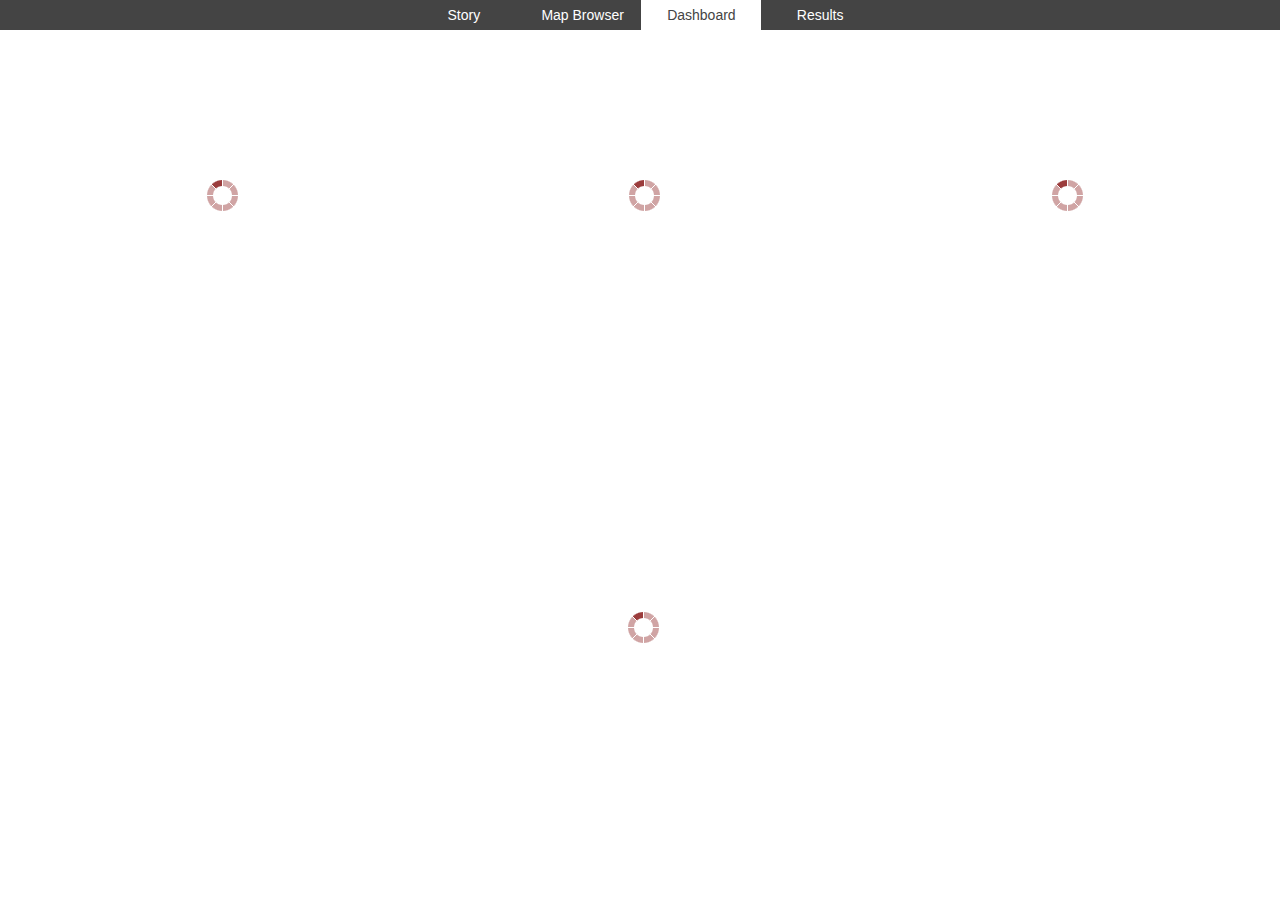
<file: regmod/dashboard.html>
<!DOCTYPE html>
<html>
    <head>
        <meta http-equiv="Expires" content="Fri, Jan 01 1900 00:00:00 GMT">
        <meta http-equiv="Pragma" content="no-cache">
        <meta http-equiv="Cache-Control" content="no-cache">
        <meta http-equiv="Content-Type" content="text/html; charset=UTF8">
        <meta http-equiv="Lang" content="en">
        <meta name="author" content="">
        <meta name="generator" content="PhpED 8.0">
        <meta name="description" content="">
        <meta name="keywords" content="">
        <meta name="creation-date" content="09/06/2012">
        <meta name="revisit-after" content="15 days">
        <title>regmod Dashboard</title>

        <!-- d3 and dc.js includes for data visualization-->
        <script type="text/javascript" src="dashboard/js/jquery.min.js" type="text/javascript"></script>
        <script src="http://code.highcharts.com/highcharts.js"></script>
        <script src="http://code.highcharts.com/modules/exporting.js"></script>

        <script type="text/javascript" src="https://www.google.com/jsapi?autoload={'modules':[{'name':'visualization','version':'1.1','packages':['corechart']}]}"></script>
        <link rel="stylesheet" type="text/css" href="dashboard/css/hchart.css">
              <link href="styles/styles.css" rel="stylesheet" type="text/css" />
  
        <!--Scale map height based on windoe.height-->
        <script type="text/javascript">
            $(function(){
                var mapheight = 48; 
                var height = $(window).height();
                mapheight = (height/100) * mapheight;
                $('.top').css({'height':mapheight}) 
                $('.bottom').css({'height':mapheight}) 

            });
        </script>
        <!-- scatterplot Base function -->
        <script type="text/javascript">

            function scatterPlot(data,dclass,xAxLab, evidLookUp, locNameLU){
                var oldidx = 0;
                function blubbel(parent, idx){
                    if(oldidx != idx){
                        if(parent == 'statByIdx'){
                            if(oldidx != 0){
                                var point = statByMonthChart.series[0].data[oldidx];
                                point.select();
                                var point = statByLocChart.series[0].data[oldidx];
                                point.select(); 
                            }  
                            var point = statByMonthChart.series[0].data[idx];
                            point.select(); 
                            point.graphic.toFront();            
                            var point = statByLocChart.series[0].data[idx];
                            point.select();
                            point.graphic.toFront();                                  
                        } else if(parent == 'statByMonth'){
                            if(oldidx != 0){
                                var point = statByLocChart.series[0].data[oldidx];
                                point.select(); 
                                var point = statByIdxChart.series[0].data[oldidx];
                                point.select();
                            }  
                            var point = statByLocChart.series[0].data[idx];
                            point.select(); 
                            point.graphic.toFront();
                            var point = statByIdxChart.series[0].data[idx];
                            point.select(); 
                            point.graphic.toFront();
                        } else if(parent == 'statByLoc'){
                            if(oldidx != 0){
                                var point = statByMonthChart.series[0].data[oldidx];
                                point.select();     
                                var point = statByIdxChart.series[0].data[oldidx];
                                point.select();     
                            }  
                            var point = statByMonthChart.series[0].data[idx];
                            point.select();     
                            point.graphic.toFront();
                            var point = statByIdxChart.series[0].data[idx];
                            point.select();
                            point.graphic.toFront();
                        }
                    }
                    oldidx = idx;
                };

                var chart;
                var options = {
                    chart: {
                        renderTo: dclass,
                        type: 'scatter',
                        zoomType: 'xy'
                    },
                    title: {
                        text: dclass
                    },
                    xAxis: {
                        title: {
                            enabled: true,
                            text: xAxLab
                        },
                        startOnTick: true,
                        endOnTick: true,
                        showLastLabel: true,
                        type: "category"
                    },
                    yAxis: {
                        title: {
                            text: 'offset Celsius'
                        }
                    }, 
                    legend: {
                        enabled: false
                    },
                    tooltip: {
                        useHTML: true,
                        padding: 0,
                        formatter: function () {

                            var chart = this.series.chart,
                            index = this.y;
                            if(typeof this.point.index !== 'undefined'){
                                blubbel(dclass,this.point.index);
                            }
                            if(dclass != 'statByLoc'){
                                this.point.graphic.toFront();
                                return 'X: ' + this.x.toFixed(2) + '<br/>offset<i></i>: ' + this.y.toFixed(2) + '<br/>evid: ' + evidLookUp[this.point.index];
                            } else {
                                return 'location: ' + this.x + '<br/>offset: ' + this.y.toFixed(2) + '<br/>evid: ' + evidLookUp[this.point.index];
                            }
                        }
                    },    
                    plotOptions: { 
                        /* spline: {
                        turboThreshold: 999999
                        },*/
                        scatter: {
                            marker: {
                                radius: 5,
                                states: {
                                    hover: {
                                        enabled: true,
                                        lineColor: 'rgb(100,100,100)'
                                    }
                                }
                            },
                            states: {
                                hover: {
                                    marker: {
                                        enabled: false
                                    }
                                }
                            }                            
                        }
                    },
                    series:[{
                        name: dclass,
                        color: 'rgba(223, 83, 83, .5)',
                        data: data
                    }]
                };                                                         
                // draw chart 

                chart = new Highcharts.Chart(options);

                if(dclass == 'statByLoc'){
                    chart.xAxis[0].setCategories(locNameLU);
                }

                return chart;
            }
        </script>
        <!-- crufByIdx -->
        <script type="text/javascript">
            $(document).ready(function() {
                var loc = window.location.pathname;
                var dir = loc.substring(0, loc.lastIndexOf('/'));
                $.getJSON(dir+'/dashboard/dashboard.php?&mode=0',null,
                    function(res){ 
                        scatterPlot(res,'cruByIdx','index value');
                    }
                );
            });
        </script>
        <script src="js/leaflet-0.7.3.js" type="text/javascript"></script>
        <link rel="stylesheet" href="styles/leaflet-0.7.3.css" />
        <script src="js/geojson.min.js" type="text/javascript"></script>
        <script src="js/jquery-1.11.1.min.js" type="text/javascript"></script>

        <!--script type="text/javascript">
            function drawStatOffMap(data){
                // load basemap
                console.log(data)
                $('#map .loading').remove(); 

                function getMarkerOptions(feature) {
                    return {
                        radius: 5,
                        //radius: 3+(feature.properties.count/5),
                        fillColor: getColor(feature.properties.off),
                        color: "#000",
                        weight: 1,
                        opacity: 1,
                        fillOpacity: 0.6
                    }
                };

                // style for point layer  
                function getColor(d) {
                    return d > 9999 ? '#000000' : 
                    d > 3 ? '#FF0000' : //red 
                    d > 1.5 ? '#FFFF00' : //yellow
                    d > -1.5 ? '#008000' : // green 
                    d > -3 ? '#FFFF00' : //yellow
                    '#FF0000'; //red

                } 

                function onEachFeature(feature, layer) {
                    layer.on({
                        mouseover: highlightFeature,
                        mouseout: resetHighlight
                    })
                };

                function highlightFeature(e) {
                    var layer = e.target;

                    if (!L.Browser.ie && !L.Browser.opera) {
                        //       layer.bringToFront();
                    }

                    layer.bindPopup('<b>Location: </b>'+layer.feature.properties.name+'<br><b>Event Count: </b>'+layer.feature.properties.count)
                    layer.openPopup();
                }

                function resetHighlight(e) {
                    var layer = e.target;
                    setTimeout(function(){ layer.closePopup(); }, 2000);
                }


                map = L.map('map', { zoomControl: false }).setView([55, 10], 4);
                L.tileLayer('http://a.tiles.mapbox.com/v3/jcheng.map-5ebohr46/{z}/{x}/{y}.png', {
                    maxZoom: 8,
                    minZoom: 2
                }).addTo(map);
                //
                new L.Control.Zoom({ position: 'topright' }).addTo(map);

                // make geojson object from data
                geojsonPoints = GeoJSON.parse(data, {Point: ['lat', 'lon']});

                // add index marker
                geojsonMarker = L.geoJson(geojsonPoints, {
                    pointToLayer: function (feature, latlng) {
                        return L.circleMarker(latlng, getMarkerOptions(feature));
                    },
                    onEachFeature: onEachFeature
                });
                geojsonMarker.addTo(map);

                // ensures that all circels are hoverable by bringing the smaler ones 
                // (first to iterate) to front
                for(layer in geojsonMarker._layers){
                    geojsonMarker._layers[layer].bringToBack() 
                }                                            

                //   addLegend(map,geojsonPoints)
            }   


        </script-->

        <!-- statByIdx -->
        <script type="text/javascript">
            var chart;
            var statByIdxChart;
            var statByMonthChart;
            var statByLocChart;
            $(document).ready(function() {
                var loc = window.location.pathname;
                var dir = loc.substring(0, loc.lastIndexOf('/'));
                $.getJSON(dir+'/dashboard/dashboard.php?&mode=1',null,
                    function(res){ 
                        statByIdxChart = scatterPlot(res['statByIdx'],'statByIdx','index value',res['evidLookUp']);
                        statByMonthChart = scatterPlot(res['statByMonth'],'statByMonth','month',res['evidLookUp']);
                        statByLocChart = scatterPlot(res['statByLoc'],'statByLoc','location Id Station',res['evidLookUp'], res['locNameLU']);
                });
                $.getJSON(dir+'/dashboard/dashboard.php?callback=?&mode=2',
                    function(res){ 
                        drawStatOffMap(res['idxPDat']);
                });
            });
        </script>

        <style type="text/css">
            .loading {
                float:left;
                position:   relative;
                z-index:    1;
                top:        150px;
                left:       49%;
            }
        </style>

    </head>
    <body>
        <header>
            <div class="nav">
                <ul>
                    <li class="story"><a  href="http://h2281281.stratoserver.net/regmod/story.html">Story</a></li>
                    <li class="mapBrowser"><a href="http://h2281281.stratoserver.net/regmod/">Map Browser</a></li>
                    <li class="dashboard"><a class="active"  href="http://h2281281.stratoserver.net/regmod/dashboard.html">Dashboard</a></li>
                    <li class="results"><a  href="http://h2281281.stratoserver.net/regmod/results.html">Results</a></li>
                </ul>
            </div>
        </header>

        <div id="cruByIdx" class="top"><img class="loading" src="img/loadanimation.gif"/></div>
        <div id="statByIdx" class="top"><img class="loading" src="img/loadanimation.gif"/></div>
        <div id="statByMonth" class="top"><img class="loading" src="img/loadanimation.gif"/></div>
        <div id="statByLoc" class="bottom"><img class="loading" src="img/loadanimation.gif"/></div>
        <!--div id="map" class="bottom"><img class="loading" src="img/loadanimation.gif"/></div-->

    </body>
</html>
</file>
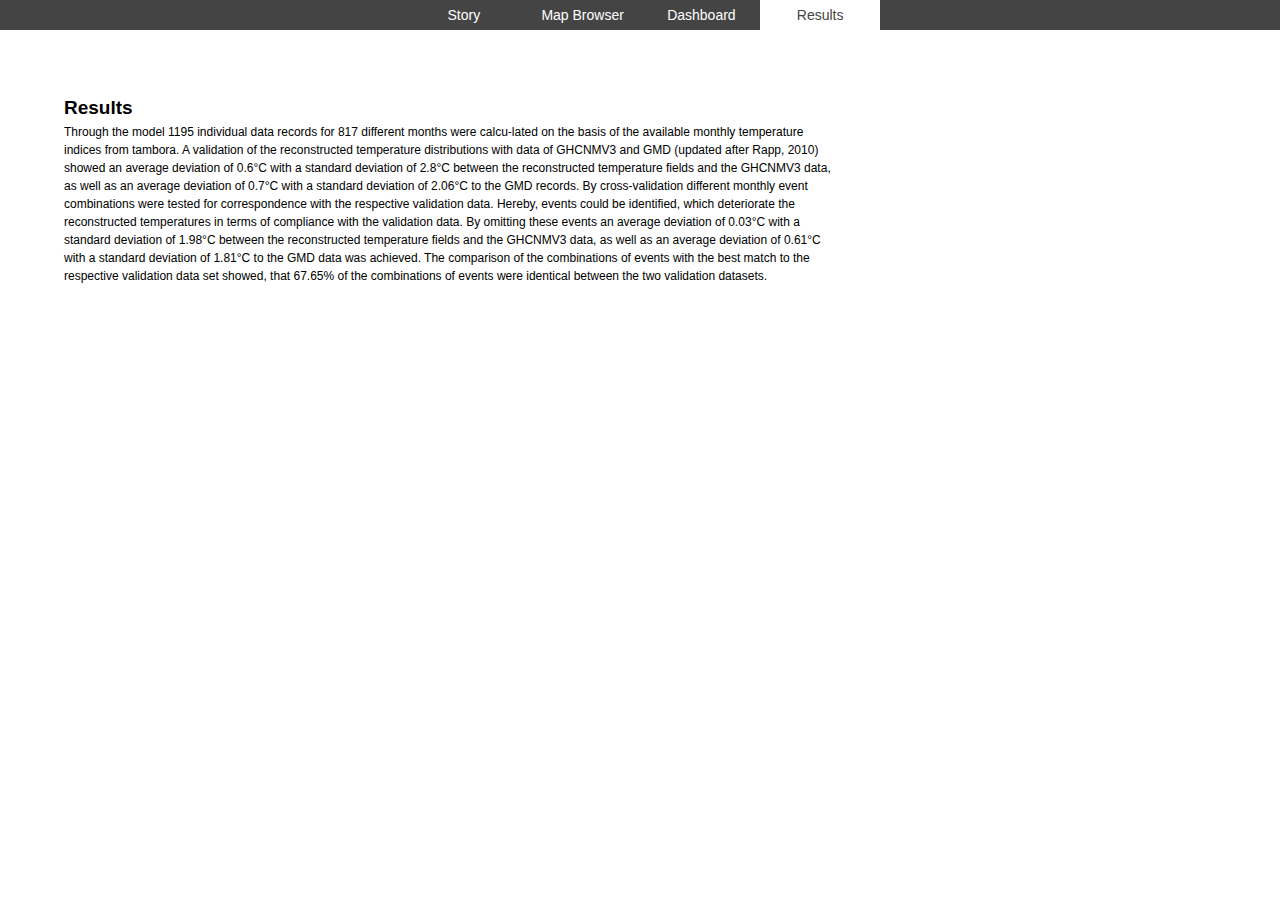
<file: regmod/results.html>
<!DOCTYPE html>
<html>
    <head>
        <meta http-equiv="Expires" content="Fri, Jan 01 1900 00:00:00 GMT">
        <meta http-equiv="Pragma" content="no-cache">
        <meta http-equiv="Cache-Control" content="no-cache">
        <meta http-equiv="Content-Type" content="text/html; charset=UTF8">
        <meta http-equiv="Lang" content="en">
        <meta name="author" content="">
        <meta name="generator" content="PhpED 8.0">
        <meta name="description" content="">
        <meta name="keywords" content="">
        <meta name="creation-date" content="09/06/2012">
        <meta name="revisit-after" content="15 days">
        <title>regmod story</title>

              <link href="styles/styles.css" rel="stylesheet" type="text/css" />
        <script src="js/jquery-1.11.1.min.js" type="text/javascript"></script>
        
          <style type="text/css">
            .results1{
                width:60%;
                float:left;
                text-align:left;
                margin-left:5%;
                margin-top:5%;
            }
        </style>

    </head>
    <body>
        <header>
            <div class="nav">
                <ul>
                    <li class="story"><a  href="http://h2281281.stratoserver.net/regmod/story.html">Story</a></li>
                    <li class="mapBrowser"><a href="http://h2281281.stratoserver.net/regmod/">Map Browser</a></li>
                    <li class="dashboard"><a href="http://h2281281.stratoserver.net/regmod/dashboard.html">Dashboard</a></li>
                    <li class="results"><a class="active" href="http://h2281281.stratoserver.net/regmod/results.html">Results</a></li>
                </ul>
            </div>
            
            <div class="results1">
            <h2>Results</h2>
             <p>
                Through the model 1195 individual data records for 817 different months were calcu-lated on the basis of the available monthly temperature 
                indices from tambora. A validation of the reconstructed temperature distributions with data of GHCNMV3 and GMD (updated after Rapp, 2010) 
                showed an average deviation of 0.6&deg;C with a standard deviation of 2.8&deg;C between the reconstructed temperature fields and the GHCNMV3 data, 
                as well as an average deviation of 0.7&deg;C with a standard deviation of 2.06&deg;C to the GMD records. By cross-validation different monthly event 
                combinations were tested for correspondence with the respective validation data. Hereby, events could be identified, which deteriorate the 
                reconstructed temperatures in terms of compliance with the validation data. By omitting these events an average deviation of 0.03&deg;C with a 
                standard deviation of 1.98&deg;C between the reconstructed temperature fields and the GHCNMV3 data, as well as an average deviation of 0.61&deg;C with 
                a standard deviation of 1.81&deg;C to the GMD data was achieved.
                The comparison of the combinations of events with the best match to the respective validation data set showed, that 67.65% of the combinations 
                of events were identical between the two validation datasets.
             </p><br>
            </div>
        </header>
    </body>
</html>
</file>
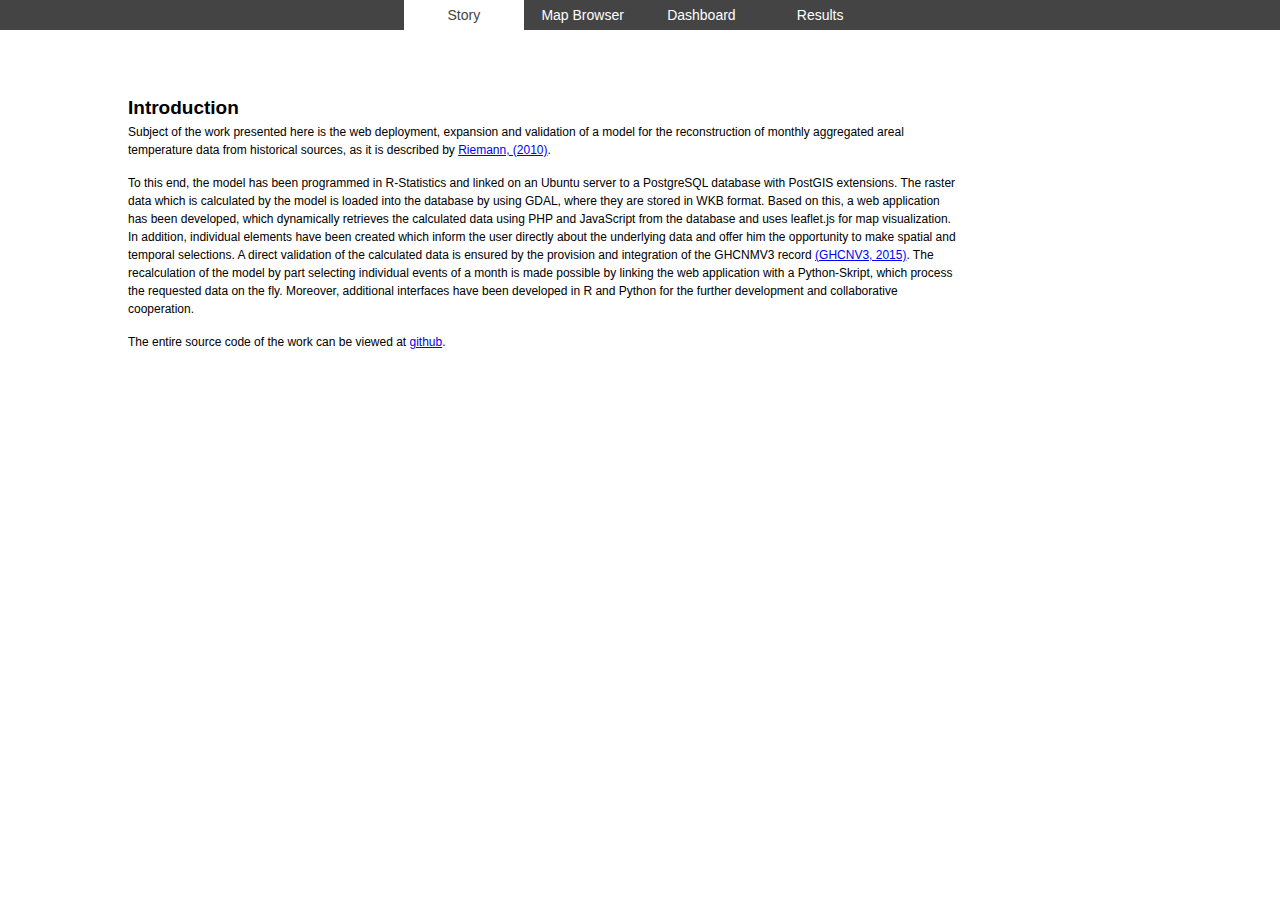
<file: regmod/story.html>
<!DOCTYPE html>
<html>
    <head>
        <meta http-equiv="Expires" content="Fri, Jan 01 1900 00:00:00 GMT">
        <meta http-equiv="Pragma" content="no-cache">
        <meta http-equiv="Cache-Control" content="no-cache">
        <meta http-equiv="Content-Type" content="text/html; charset=UTF8">
        <meta http-equiv="Lang" content="en">
        <meta name="author" content="">
        <meta name="generator" content="PhpED 8.0">
        <meta name="description" content="">
        <meta name="keywords" content="">
        <meta name="creation-date" content="09/06/2012">
        <meta name="revisit-after" content="15 days">
        <title>regmod story</title>

        <link href="styles/styles.css" rel="stylesheet" type="text/css" />
        <script src="js/jquery-1.11.1.min.js" type="text/javascript"></script>
        <style type="text/css">
            .abstract,.dataPrep{
                width:65%;
                float:left;
                text-align:left;
                margin-left:10%;
                margin-top:5%;
            }
        </style>

    </head>
    <body>
        <header>
            <div class="nav">
                <ul>
                    <li class="story"><a class="active" href="http://h2281281.stratoserver.net/regmod/story.html">Story</a></li>
                    <li class="mapBrowser"><a href="http://h2281281.stratoserver.net/regmod/">Map Browser</a></li>
                    <li class="dashboard"><a href="http://h2281281.stratoserver.net/regmod/dashboard.html">Dashboard</a></li>
                    <li class="results"><a href="http://h2281281.stratoserver.net/regmod/results.html">Results</a></li>
                </ul>
            </div>
        </header>
        <div class="abstract">
            <h2>Introduction</h2>
            <p>Subject of the work presented here is the web deployment, expansion and validation of a model for the reconstruction 
                of monthly aggregated areal temperature data from historical sources, as it is described by <a href="https://www.freidok.uni-freiburg.de/data/7904">Riemann, (2010)</a>.</p><br>
            <p>
                To this end, the model has been programmed in R-Statistics and linked on an Ubuntu server to a PostgreSQL database with 
                PostGIS extensions. The raster data which is calculated by the model is loaded into the database by using GDAL, where 
                they are stored in WKB format. Based on this, a web application has been developed, which dynamically retrieves the 
                calculated data using PHP and JavaScript from the database and uses leaflet.js for map visualization. In addition, individual 
                elements have been created which inform the user directly about the underlying data and offer him the opportunity to make spatial 
                and temporal selections. A direct validation of the calculated data is ensured by the provision and integration of the GHCNMV3 
                record <a href="ftp://ftp.ncdc.noaa.gov/pub/data/ghcn/v3/">(GHCNV3, 2015)</a>. The recalculation of the model by part selecting individual events of a month is made possible by linking 
                the web application with a Python-Skript, which process the requested data on the fly. Moreover, additional interfaces have been 
                developed in R and Python for the further development and collaborative cooperation.
            </p><br>
            <p>
                The entire source code of the work can 
                be viewed at <a href="https://github.com/ElenorFrisbee/MSC">github</a>.</p> 
        </div>
    </body>
</html>
</file>
<file: regmod/dashboard/css/hchart.css>
.top{
    float:left;
    width: 33%; 
}

.bottom{
    float:left;
    width: 90%; 
    margin-left:5%;    
}
</file>
<file: regmod/styles/styles.css>
/*----------------------------------------------------------------------------- 
[client] Screen Stylesheet 

version:   1.0 
date:      01/03/15 
author:    [manuel beck] 
email:     [manuelbeck@outlook.com] 
website:   [tambora.org] 
@import url("typography.css");

/* Remove padding and margin */ 
*  
{ 
    margin: 0; 
    padding: 0; 
    border: 0; 
}

.clear 
{ 
    clear:both; 
} 

body 
{ 
    font: 62.5%/1.5  "Lucida Grande", "Lucida Sans", Tahoma, Verdana, sans-serif; 
    color: #000000;     
    text-align:center; 
} 

#wrapper 
{  
    width:100%;  
    text-align:left;   
    margin-left:auto;  
    margin-right:auto;  
    background-color: #FFFFFF; 
}

h1 
{ 
    font-size: 2.2em; 
} 

h2 
{ 
    font-size: 1.9em;     
} 

h3 
{ 
    font-size: 1.8em; 
} 

h4 
{ 
    font-size: 1.6em;     
} 

h5 
{ 
    font-size: 1.4em;     
} 

p 
{ 
    font-size: 1.2em;     
}

sub, sup {
    /* Specified in % so that the sup/sup is the right size relative to the surrounding text */
    font-size: 75%;

    /* Zero out the line-height so that it doesn't interfere with the positioning that follows */
    line-height: 0;

    /* Where the magic happens: makes all browsers position the sup/sup properly, relative to the surrounding text */
    position: relative;

    /* Note that if you're using Eric Meyer's reset.css, this is already set and you can remove this rule */
    vertical-align: baseline;
}

sup {
    /* Move the superscripted text up */
    top: -0.5em;
}

sub {
    /* Move the subscripted text down, but only half as far down as the superscript moved up */
    bottom: -0.25em;
}


/* Header 

/* Footer 

/* Your template 

input.text 
{ 
padding: 3px; 
border: 1px solid #999999;     
}

/* Sections  
-----------------------------------------------------------------------------*/ 

#head{


}
#head .navTiles{
    height:100%;
    float:left;
    width:33%;
    background-color: #e8eaeb;
    border-bottom:1px solid black; ;
    border-left:1px solid black; ;
    border-right:1px solid black; ;

}
#head .navTilesMid{
    height:100%;
    float:left;
    width:30%;
    background-color: #e8eaeb;
    /*    border: 1px solid black;  */

}

.navTiles a{
    text-decoration: none;
    color: black;
    font-weight: bold;

}.navTilesMid a{
    text-decoration: none;
    color: black;
    font-weight: bold;

}

#bottom .left {
    float: left;
    margin-left: 1%;
    padding-top: 5px;
    width: 30.5%;

}

#bottom .center {
    float: left;
    margin-left: 1%;
    padding-top: 5px;
    width: 35.5%;

}

#bottom .right {
    float: right;
    width: 30%;
    padding-top: 5px;
    margin-right: 1%;
    margin-left: 1%;

    /* background-color: gray;        */
}
#bottom .twoThird {
    float: right;
    width: 65%;
    padding-top: 5px;
    margin-right: 1%;
    margin-left: 1%;
}

/* Tables  
-----------------------------------------------------------------------------*/ 

#jstable table {
    overflow:hidden;
    border:1px solid #d3d3d3;
    background:#fefefe;
    width:100%;
    margin:5% auto 0;
    -moz-border-radius:5px; /* FF1+ */
    -webkit-border-radius:5px; /* Saf3-4 */
    border-radius:5px;
    -moz-box-shadow: 0 0 4px rgba(0, 0, 0, 0.2);
    -webkit-box-shadow: 0 0 4px rgba(0, 0, 0, 0.2);
}
#advancedSelect #century {
    margin-top: 5%;
}

#decade, #year, #month {
    margin-top: 1%;
}

#jstable th, #jstable td {padding:8px 2px; text-align:center; }

#jstable th {padding-top:8px; text-shadow: 1px 1px 1px #fff; background:#e8eaeb;}

#jstable td {border-top:1px solid #e0e0e0; border-right:1px solid #e0e0e0;}

#jstable tr.odd-row td {background:#f6f6f6;}

#jstable td.first, th.first {text-align:left}

#jstable td.last {border-right:none;}

/*
Background gradients are completely unnecessary but a neat effect.
*/

#jstable td {
    background: -moz-linear-gradient(100% 25% 90deg, #fefefe, #f9f9f9);
    background: -webkit-gradient(linear, 0% 0%, 0% 25%, from(#f9f9f9), to(#fefefe));
}

#jstable tr.odd-row td {
    background: -moz-linear-gradient(100% 25% 90deg, #f6f6f6, #f1f1f1);
    background: -webkit-gradient(linear, 0% 0%, 0% 25%, from(#f1f1f1), to(#f6f6f6));
}

#jstable th {
    background: -moz-linear-gradient(100% 20% 90deg, #e8eaeb, #ededed);
    background: -webkit-gradient(linear, 0% 0%, 0% 20%, from(#ededed), to(#e8eaeb));
}

/*
I know this is annoying, but we need additional styling so webkit will recognize rounded corners on background elements.
Nice write up of this issue: http://www.onenaught.com/posts/266/css-inner-elements-breaking-border-radius

And, since we've applied the background colors to td/th element because of IE, Gecko browsers also need it.
*/

#jstable tr:first-child th.first {
    -moz-border-radius-topleft:5px;
    -webkit-border-top-left-radius:5px; /* Saf3-4 */
}

#jstable tr:first-child th.last {
    -moz-border-radius-topright:5px;
    -webkit-border-top-right-radius:5px; /* Saf3-4 */
}

#jstable tr:last-child td.first {
    -moz-border-radius-bottomleft:5px;
    -webkit-border-bottom-left-radius:5px; /* Saf3-4 */
}

#jstable tr:last-child td.last {
    -moz-border-radius-bottomright:5px;
    -webkit-border-bottom-right-radius:5px; /* Saf3-4 */
}

/* Elements
-----------------------------------------------------------------------------*/ 
#map {
    position:absolute;
    top:30px;
    width:100%;
}


#minimap {
    float: right;
    width: 45%;
    height: 250px;    
}
#randomdottext{

}
#select{
    float:left;
    width:48%;
}

#container {
    float:left;
    height:230px;
    width:100%;

}

#hiddenfield {
    /*display: none;*/
}

.custom-select, .timeSelect {
    border: 1px solid #CCC;
    border-radius: 0;
    @include appearance(none); /* Compass helper*/
    cursor: pointer;
    display: inline-block;
    margin: 0 auto;
    padding: 10px;
    width: 75%;
    color: #666;
}

.loading {
    float:left;
    position:   relative;
    z-index:    1;
    top:        150px;
    left:       49%;
}

#eventCount, #locationCount {
    color:orange;    
}

#bbSelect {
    margin-top:3%;

}

/* Leaflet Elements
-----------------------------------------------------------------------------*/ 

.legend {
    line-height: 18px;
    color: #555;
    background: none repeat scroll 0 0 rgba(255, 255, 255, 0.8);
    border-radius: 5px;
    box-shadow: 0 0 15px rgba(0, 0, 0, 0.2);
    font: 14px/18px Arial,Helvetica,sans-serif;
    padding: 6px 8px;
}

.legend i {
    width: 18px;
    height: 18px;
    float: left;
    margin-right: 8px;
    opacity: 0.7;
}

#legendTitle {
    text-align: center;
    margin-bottom: 15px;
    font-variant: small-caps;
}
.symbolsContainer {
    float: left;
    margin-left: 50px;
}
.legendCircle {
    border-radius:50%; 
    border: 1px solid black; 
    background: #ffffbf;
    margin: 4px auto 0;
    display: inline-block;
    opacity: 0.5;
}
.legendValue {
    position: absolute;
    right: 8px;
    color:black;
    font-weight: bold;
}

.temporal-legend {
    font-size: 1.2em;
    text-align: center;
}

.info {
    padding: 6px 8px;
    font: 14px/16px Arial, Helvetica, sans-serif;
    background: white;
    background: rgba(255,255,255,0.8);
    box-shadow: 0 0 15px rgba(0,0,0,0.2);
    border-radius: 5px;
}

.info h4 {
    margin: 0 0 5px;
    color: #777;
}

#button1{
    margin-top:3%;
    width:75%;
    height:45px;
}

/*contour Layer*/
.leaflet-zoom-animated{
    z-index:2;
}

/*image contour Layer*/
.leaflet-image-layer{
    z-index:1;
}

/*Reactive Elements*/
tr.highlight-info{

    color: #7CB5EC;   
    font-weight: bold;

}

/*+############legend 2*/

.legendIdx {
    line-height: 20px;
    color: #555;
    background: none repeat scroll 0 0 rgba(255, 255, 255, 0.8);
    border-radius: 5px;
    box-shadow: 0 0 15px rgba(0, 0, 0, 0.2);
    font: 14px/18px Arial,Helvetica,sans-serif;
    padding: 6px 8px;
    margin-right: 111px !important;
    margin-bottom: -211px !important;
    top:133px;
    left:0px;
}
.legendIdx .circle {
    border-radius: 50%;
    border:1px solid black;
    width: 12px;
    height: 12px;
    margin-top: 2px;
}

.legendIdx i {
    width: 18px;
    height: 18px;
    float: left;
    margin-right: 8px;
    opacity: 0.7;
}

/*################# legend horizontal*/
.legendHz span, .legendHz label {
    display: block;
    width: 12px;
    height: 18px;
    float: left;
    opacity: 0.7;
    text-align: center;
    font-size: 80%
}

/*########################## header navigation*/

.nav ul {
  list-style: none;
  background-color: #444;
  text-align: center;
  padding: 0;
  margin: 0;
}
.nav li {
  font-family: 'Oswald', sans-serif;
  font-size: 1.2em;
  line-height: 20px;
  height: 20px;
  border-bottom: 1px solid #888;
}
 
.nav a {
  text-decoration: none;
  color: #fff;
  display: block;
  transition: .3s background-color;
}
 
.nav a:hover {
  background-color: #005f5f;
}
 
.nav a.active {
  background-color: #fff;
  color: #444;
  cursor: default;
}
 
@media screen and (min-width: 600px) {
  .nav li {
    width: 120px;
    border-bottom: none;
    height: 30px;
    line-height: 30px;
    font-size: 1.4em;
  }
 
  /* Option 1 - Display Inline */
  .nav li {
    display: inline-block;
    margin-right: -4px;
  }
 
  /* Options 2 - Float
  .nav li {
    float: left;
  }
  .nav ul {
    overflow: auto;
    width: 600px;
    margin: 0 auto;
  }
  .nav {
    background-color: #444;
  }
  */
}
</file>
<file: regmod/styles/leaflet-0.7.3.css>
/* required styles */

.leaflet-map-pane,
.leaflet-tile,
.leaflet-marker-icon,
.leaflet-marker-shadow,
.leaflet-tile-pane,
.leaflet-tile-container,
.leaflet-overlay-pane,
.leaflet-shadow-pane,
.leaflet-marker-pane,
.leaflet-popup-pane,
.leaflet-overlay-pane svg,
.leaflet-zoom-box,
.leaflet-image-layer,
.leaflet-layer {
	position: absolute;
	left: 0;
	top: 0;
	}
.leaflet-container {
	overflow: hidden;
	-ms-touch-action: none;
	}
.leaflet-tile,
.leaflet-marker-icon,
.leaflet-marker-shadow {
	-webkit-user-select: none;
	   -moz-user-select: none;
	        user-select: none;
	-webkit-user-drag: none;
	}
.leaflet-marker-icon,
.leaflet-marker-shadow {
	display: block;
	}
/* map is broken in FF if you have max-width: 100% on tiles */
.leaflet-container img {
	max-width: none !important;
	}
/* stupid Android 2 doesn't understand "max-width: none" properly */
.leaflet-container img.leaflet-image-layer {
	max-width: 15000px !important;
	}
.leaflet-tile {
	filter: inherit;
	visibility: hidden;
	}
.leaflet-tile-loaded {
	visibility: inherit;
	}
.leaflet-zoom-box {
	width: 0;
	height: 0;
	}
/* workaround for https://bugzilla.mozilla.org/show_bug.cgi?id=888319 */
.leaflet-overlay-pane svg {
	-moz-user-select: none;
	}

.leaflet-tile-pane    { z-index: 2; }
.leaflet-objects-pane { z-index: 3; }
.leaflet-overlay-pane { z-index: 4; }
.leaflet-shadow-pane  { z-index: 5; }
.leaflet-marker-pane  { z-index: 6; }
.leaflet-popup-pane   { z-index: 7; }

.leaflet-vml-shape {
	width: 1px;
	height: 1px;
	}
.lvml {
	behavior: url(#default#VML);
	display: inline-block;
	position: absolute;
	}


/* control positioning */

.leaflet-control {
	position: relative;
	z-index: 7;
	pointer-events: auto;
	}
.leaflet-top,
.leaflet-bottom {
	position: absolute;
	z-index: 1000;
	pointer-events: none;
	}
.leaflet-top {
	top: 0;
	}
.leaflet-right {
	right: 0;
	}
.leaflet-bottom {
	bottom: 0;
	}
.leaflet-left {
	left: 0;
	}
.leaflet-control {
	float: left;
	clear: both;
	}
.leaflet-right .leaflet-control {
	float: right;
	}
.leaflet-top .leaflet-control {
	margin-top: 10px;
	}
.leaflet-bottom .leaflet-control {
	margin-bottom: 10px;
	}
.leaflet-left .leaflet-control {
	margin-left: 10px;
	}
.leaflet-right .leaflet-control {
	margin-right: 10px;
	}


/* zoom and fade animations */

.leaflet-fade-anim .leaflet-tile,
.leaflet-fade-anim .leaflet-popup {
	opacity: 0;
	-webkit-transition: opacity 0.2s linear;
	   -moz-transition: opacity 0.2s linear;
	     -o-transition: opacity 0.2s linear;
	        transition: opacity 0.2s linear;
	}
.leaflet-fade-anim .leaflet-tile-loaded,
.leaflet-fade-anim .leaflet-map-pane .leaflet-popup {
	opacity: 1;
	}

.leaflet-zoom-anim .leaflet-zoom-animated {
	-webkit-transition: -webkit-transform 0.25s cubic-bezier(0,0,0.25,1);
	   -moz-transition:    -moz-transform 0.25s cubic-bezier(0,0,0.25,1);
	     -o-transition:      -o-transform 0.25s cubic-bezier(0,0,0.25,1);
	        transition:         transform 0.25s cubic-bezier(0,0,0.25,1);
	}
.leaflet-zoom-anim .leaflet-tile,
.leaflet-pan-anim .leaflet-tile,
.leaflet-touching .leaflet-zoom-animated {
	-webkit-transition: none;
	   -moz-transition: none;
	     -o-transition: none;
	        transition: none;
	}

.leaflet-zoom-anim .leaflet-zoom-hide {
	visibility: hidden;
	}


/* cursors */

.leaflet-clickable {
	cursor: pointer;
	}
.leaflet-container {
	cursor: -webkit-grab;
	cursor:    -moz-grab;
	}
.leaflet-popup-pane,
.leaflet-control {
	cursor: auto;
	}
.leaflet-dragging .leaflet-container,
.leaflet-dragging .leaflet-clickable {
	cursor: move;
	cursor: -webkit-grabbing;
	cursor:    -moz-grabbing;
	}


/* visual tweaks */

.leaflet-container {
	background: #ddd;
	outline: 0;
	}
.leaflet-container a {
	color: #0078A8;
	}
.leaflet-container a.leaflet-active {
	outline: 2px solid orange;
	}
.leaflet-zoom-box {
	border: 2px dotted #38f;
	background: rgba(255,255,255,0.5);
	}


/* general typography */
.leaflet-container {
	font: 12px/1.5 "Helvetica Neue", Arial, Helvetica, sans-serif;
	}


/* general toolbar styles */

.leaflet-bar {
	box-shadow: 0 1px 5px rgba(0,0,0,0.65);
	border-radius: 4px;
	}
.leaflet-bar a,
.leaflet-bar a:hover {
	background-color: #fff;
	border-bottom: 1px solid #ccc;
	width: 26px;
	height: 26px;
	line-height: 26px;
	display: block;
	text-align: center;
	text-decoration: none;
	color: black;
	}
.leaflet-bar a,
.leaflet-control-layers-toggle {
	background-position: 50% 50%;
	background-repeat: no-repeat;
	display: block;
	}
.leaflet-bar a:hover {
	background-color: #f4f4f4;
	}
.leaflet-bar a:first-child {
	border-top-left-radius: 4px;
	border-top-right-radius: 4px;
	}
.leaflet-bar a:last-child {
	border-bottom-left-radius: 4px;
	border-bottom-right-radius: 4px;
	border-bottom: none;
	}
.leaflet-bar a.leaflet-disabled {
	cursor: default;
	background-color: #f4f4f4;
	color: #bbb;
	}

.leaflet-touch .leaflet-bar a {
	width: 30px;
	height: 30px;
	line-height: 30px;
	}


/* zoom control */

.leaflet-control-zoom-in,
.leaflet-control-zoom-out {
	font: bold 18px 'Lucida Console', Monaco, monospace;
	text-indent: 1px;
	}
.leaflet-control-zoom-out {
	font-size: 20px;
	}

.leaflet-touch .leaflet-control-zoom-in {
	font-size: 22px;
	}
.leaflet-touch .leaflet-control-zoom-out {
	font-size: 24px;
	}


/* layers control */

.leaflet-control-layers {
	box-shadow: 0 1px 5px rgba(0,0,0,0.4);
	background: #fff;
	border-radius: 5px;
	}
.leaflet-control-layers-toggle {
	background-image: url(images/layers.png);
	width: 36px;
	height: 36px;
	}
.leaflet-retina .leaflet-control-layers-toggle {
	background-image: url(images/layers-2x.png);
	background-size: 26px 26px;
	}
.leaflet-touch .leaflet-control-layers-toggle {
	width: 44px;
	height: 44px;
	}
.leaflet-control-layers .leaflet-control-layers-list,
.leaflet-control-layers-expanded .leaflet-control-layers-toggle {
	display: none;
	}
.leaflet-control-layers-expanded .leaflet-control-layers-list {
	display: block;
	position: relative;
	}
.leaflet-control-layers-expanded {
	padding: 6px 10px 6px 6px;
	color: #333;
	background: #fff;
	}
.leaflet-control-layers-selector {
	margin-top: 2px;
	position: relative;
	top: 1px;
	}
.leaflet-control-layers label {
	display: block;
	}
.leaflet-control-layers-separator {
	height: 0;
	border-top: 1px solid #ddd;
	margin: 5px -10px 5px -6px;
	}


/* attribution and scale controls */

.leaflet-container .leaflet-control-attribution {
	background: #fff;
	background: rgba(255, 255, 255, 0.7);
	margin: 0;
	}
.leaflet-control-attribution,
.leaflet-control-scale-line {
	padding: 0 5px;
	color: #333;
	}
.leaflet-control-attribution a {
	text-decoration: none;
	}
.leaflet-control-attribution a:hover {
	text-decoration: underline;
	}
.leaflet-container .leaflet-control-attribution,
.leaflet-container .leaflet-control-scale {
	font-size: 11px;
	}
.leaflet-left .leaflet-control-scale {
	margin-left: 5px;
	}
.leaflet-bottom .leaflet-control-scale {
	margin-bottom: 5px;
	}
.leaflet-control-scale-line {
	border: 2px solid #777;
	border-top: none;
	line-height: 1.1;
	padding: 2px 5px 1px;
	font-size: 11px;
	white-space: nowrap;
	overflow: hidden;
	-moz-box-sizing: content-box;
	     box-sizing: content-box;

	background: #fff;
	background: rgba(255, 255, 255, 0.5);
	}
.leaflet-control-scale-line:not(:first-child) {
	border-top: 2px solid #777;
	border-bottom: none;
	margin-top: -2px;
	}
.leaflet-control-scale-line:not(:first-child):not(:last-child) {
	border-bottom: 2px solid #777;
	}

.leaflet-touch .leaflet-control-attribution,
.leaflet-touch .leaflet-control-layers,
.leaflet-touch .leaflet-bar {
	box-shadow: none;
	}
.leaflet-touch .leaflet-control-layers,
.leaflet-touch .leaflet-bar {
	border: 2px solid rgba(0,0,0,0.2);
	background-clip: padding-box;
	}


/* popup */

.leaflet-popup {
	position: absolute;
	text-align: center;
	}
.leaflet-popup-content-wrapper {
	padding: 1px;
	text-align: left;
	border-radius: 12px;
	}
.leaflet-popup-content {
	margin: 13px 19px;
	line-height: 1.4;
	}
.leaflet-popup-content p {
	margin: 18px 0;
	}
.leaflet-popup-tip-container {
	margin: 0 auto;
	width: 40px;
	height: 20px;
	position: relative;
	overflow: hidden;
	}
.leaflet-popup-tip {
	width: 17px;
	height: 17px;
	padding: 1px;

	margin: -10px auto 0;

	-webkit-transform: rotate(45deg);
	   -moz-transform: rotate(45deg);
	    -ms-transform: rotate(45deg);
	     -o-transform: rotate(45deg);
	        transform: rotate(45deg);
	}
.leaflet-popup-content-wrapper,
.leaflet-popup-tip {
	background: white;

	box-shadow: 0 3px 14px rgba(0,0,0,0.4);
	}
.leaflet-container a.leaflet-popup-close-button {
	position: absolute;
	top: 0;
	right: 0;
	padding: 4px 4px 0 0;
	text-align: center;
	width: 18px;
	height: 14px;
	font: 16px/14px Tahoma, Verdana, sans-serif;
	color: #c3c3c3;
	text-decoration: none;
	font-weight: bold;
	background: transparent;
	}
.leaflet-container a.leaflet-popup-close-button:hover {
	color: #999;
	}
.leaflet-popup-scrolled {
	overflow: auto;
	border-bottom: 1px solid #ddd;
	border-top: 1px solid #ddd;
	}

.leaflet-oldie .leaflet-popup-content-wrapper {
	zoom: 1;
	}
.leaflet-oldie .leaflet-popup-tip {
	width: 24px;
	margin: 0 auto;

	-ms-filter: "progid:DXImageTransform.Microsoft.Matrix(M11=0.70710678, M12=0.70710678, M21=-0.70710678, M22=0.70710678)";
	filter: progid:DXImageTransform.Microsoft.Matrix(M11=0.70710678, M12=0.70710678, M21=-0.70710678, M22=0.70710678);
	}
.leaflet-oldie .leaflet-popup-tip-container {
	margin-top: -1px;
	}

.leaflet-oldie .leaflet-control-zoom,
.leaflet-oldie .leaflet-control-layers,
.leaflet-oldie .leaflet-popup-content-wrapper,
.leaflet-oldie .leaflet-popup-tip {
	border: 1px solid #999;
	}


/* div icon */

.leaflet-div-icon {
	background: #fff;
	border: 1px solid #666;
	}
</file>
